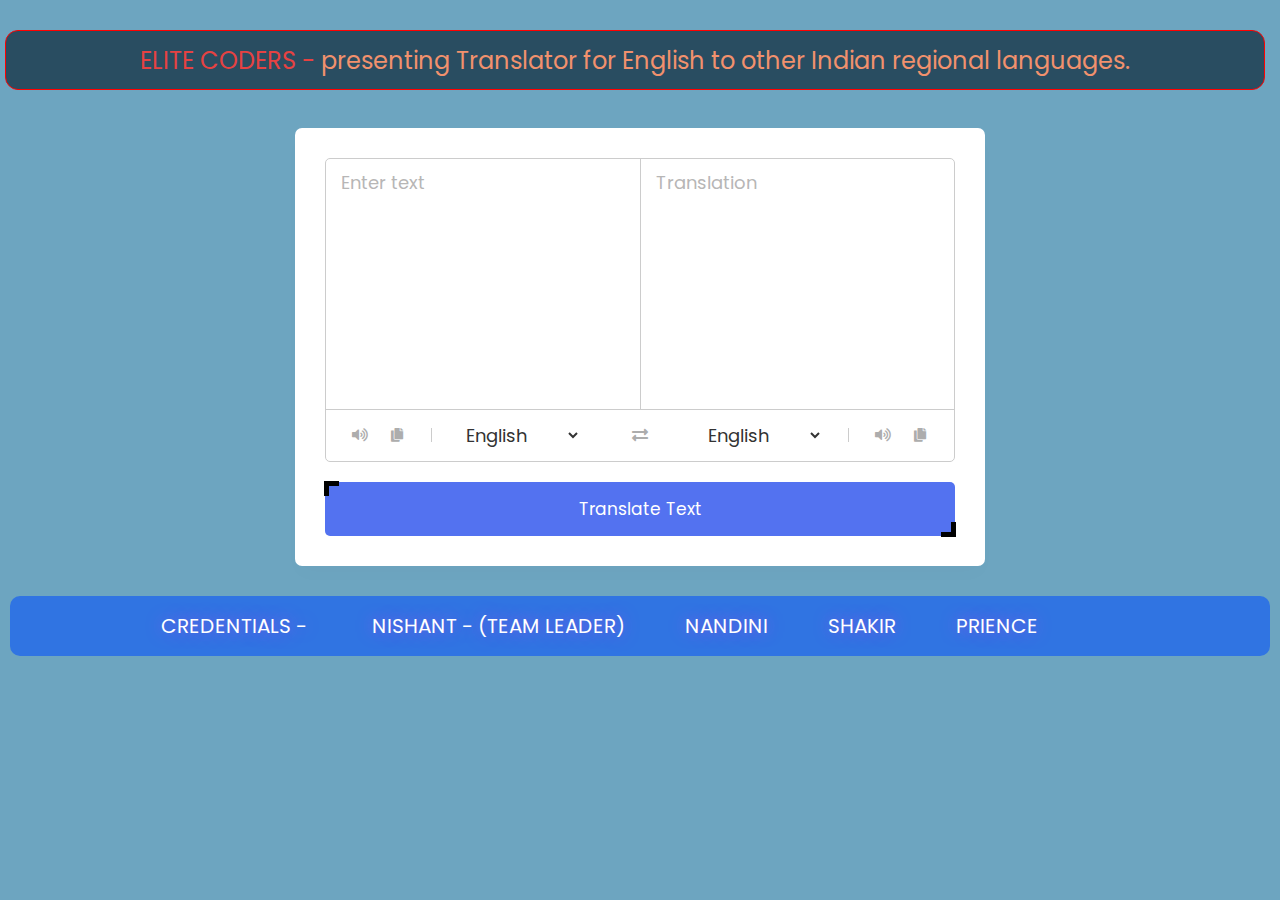
<file: index.html>
<!DOCTYPE html>
<html lang="en" dir="ltr">
  <head>
    <meta charset="utf-8">  
    <title>ELITE CODERS</title>
    <link rel="stylesheet" href="Project.css">
    <meta name="viewport" content="width=device-width, initial-scale=1.0">
    <!-- Font Awesome CDN Link for Icons -->
    <link rel="stylesheet" href="https://cdnjs.cloudflare.com/ajax/libs/font-awesome/5.15.3/css/all.min.css"/>
  </head>
  <body>
    <div class="h">
    <div class="header">
       <p style="color:rgb(230, 66, 66)">ELITE CODERS -</p> <PRE> presenting Translator for English to other Indian regional languages.</PRE>
    </div>
  </div>
    <div class="body">
    <div class="container">
      <div class="wrapper">
        <div class="text-input">
          <textarea spellcheck="false" class="from-text" placeholder="Enter text"></textarea>
          <textarea spellcheck="false" readonly disabled class="to-text" placeholder="Translation"></textarea>
        </div>
        <ul class="controls">
          <li class="row from">
            <div class="icons">
              <i id="from" class="fas fa-volume-up"></i>
              <i id="from" class="fas fa-copy"></i>
            </div>
            <select></select>
          </li>
          <li class="exchange"><i class="fas fa-exchange-alt"></i></li>
          <li class="row to">
            <select></select>
            <div class="icons">
              <i id="to" class="fas fa-volume-up"></i>
              <i id="to" class="fas fa-copy"></i>
            </div>
          </li>
        </ul>
      </div>
      <button class="btn">Translate Text</button>
    </div>
    </div><!--body-->
    <script src="countries.js"></script>
    <script src="project.js"></script>
    <div class="navbar1">
      <div class="header1">
        <ul class="menu1">
          <li><pre>Credentials - </pre></li>
          <li class="li"><pre>Nishant - (Team leader)</pre></li>
          <li>Nandini</li>
          <li>Shakir</li>
          <li>Prience</li>
        </ul>
      </div>
    </div>
  </body>
</html>
</file>
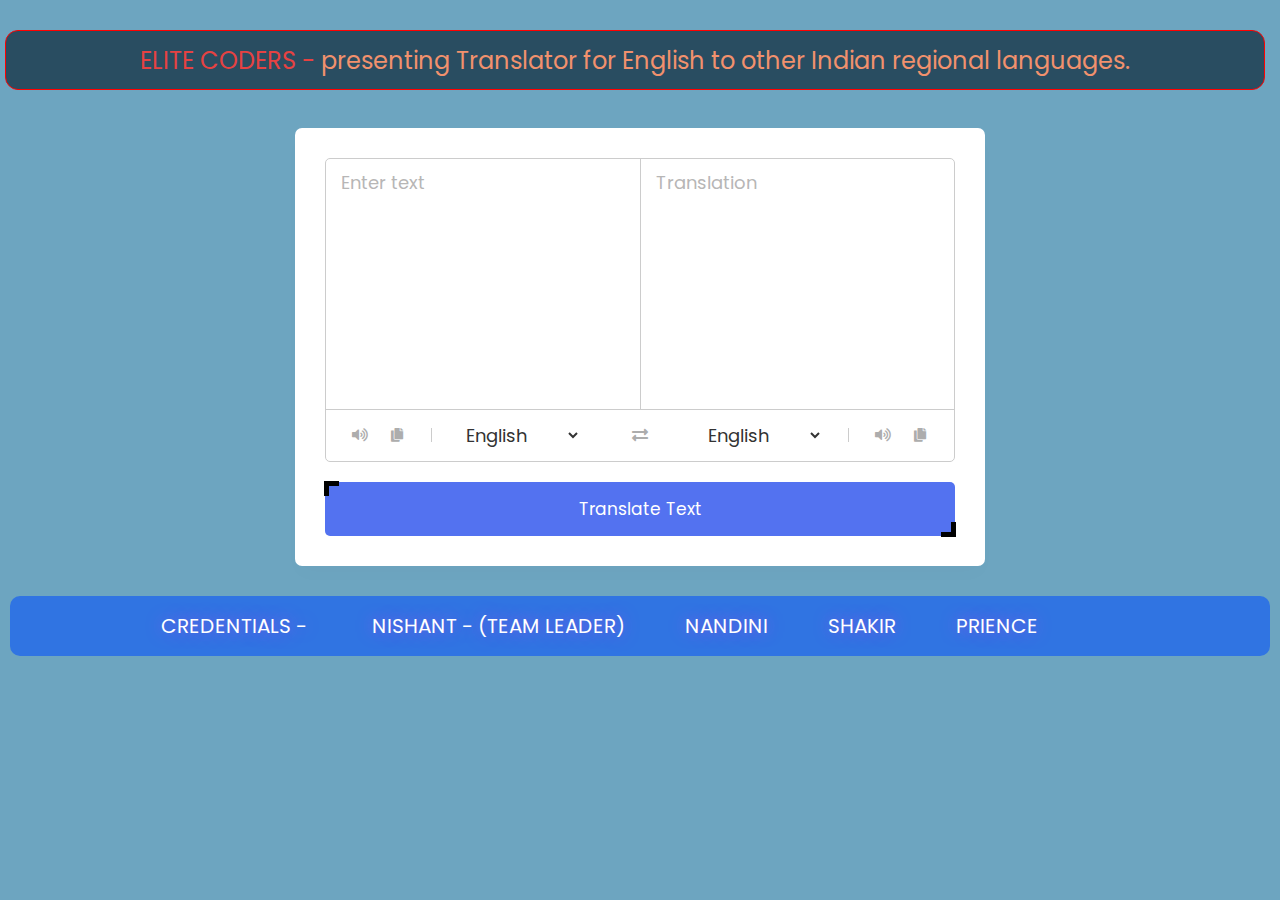
<file: Project.html>
<!DOCTYPE html>
<!-- Coding By CodingNepal - youtube.com/codingnepal -->
<html lang="en" dir="ltr">
  <head>
    <meta charset="utf-8">  
    <title>ELITE CODERS</title>
    <link rel="stylesheet" href="Project.css">
    <meta name="viewport" content="width=device-width, initial-scale=1.0">
    <!-- Font Awesome CDN Link for Icons -->
    <link rel="stylesheet" href="https://cdnjs.cloudflare.com/ajax/libs/font-awesome/5.15.3/css/all.min.css"/>
  </head>
  <body>
    <div class="h">
    <div class="header">
       <p style="color:rgb(230, 66, 66)">ELITE CODERS -</p> <PRE> presenting Translator for English to other Indian regional languages.</PRE>
    </div>
  </div>
    <div class="body">
    <div class="container">
      <div class="wrapper">
        <div class="text-input">
          <textarea spellcheck="false" class="from-text" placeholder="Enter text"></textarea>
          <textarea spellcheck="false" readonly disabled class="to-text" placeholder="Translation"></textarea>
        </div>
        <ul class="controls">
          <li class="row from">
            <div class="icons">
              <i id="from" class="fas fa-volume-up"></i>
              <i id="from" class="fas fa-copy"></i>
            </div>
            <select></select>
          </li>
          <li class="exchange"><i class="fas fa-exchange-alt"></i></li>
          <li class="row to">
            <select></select>
            <div class="icons">
              <i id="to" class="fas fa-volume-up"></i>
              <i id="to" class="fas fa-copy"></i>
            </div>
          </li>
        </ul>
      </div>
      <button class="btn">Translate Text</button>
    </div>
    </div><!--body-->
    <script src="countries.js"></script>
    <script src="project.js"></script>
    <div class="navbar1">
      <div class="header1">
        <ul class="menu1">
          <li><pre>Credentials - </pre></li>
          <li class="li"><pre>Nishant - (Team leader)</pre></li>
          <li>Nandini</li>
          <li>Shakir</li>
          <li>Prience</li>
        </ul>
      </div>
    </div>
  </body>
</html>
</file>
<file: Project.css>
/* Import Google Font - Poppins */
@import url('https://fonts.googleapis.com/css2?family=Poppins:wght@400;500;600;700&display=swap');
*{
  margin: 0;
  padding: 0;
  box-sizing: border-box;
  font-family: 'Poppins', sans-serif;
}
body{

  padding: 0 10px;
  min-height: 100vh;
  background: #6DA5C0;
}
.body
{
  display:flex;
  align-items:center;
  justify-content: center;
  margin-top:3%;
}
.container{
  max-width: 690px;
  width: 100%;
  padding: 30px;
  background: #fff;
  border-radius: 7px;
  box-shadow: 0 10px 20px rgba(0,0,0,0.01);
  
}
.wrapper{
  border-radius: 5px;
  border: 1px solid #ccc;

}
.wrapper .text-input{
  display: flex;
  border-bottom: 1px solid #ccc;
}
.text-input .to-text{
  border-radius: 0px;
  border-left: 1px solid #ccc;
}
.text-input textarea{
  height: 250px;
  width: 100%;
  border: none;
  outline: none;
  resize: none;
  background: none;
  font-size: 18px;
  padding: 10px 15px;
  border-radius: 5px;
}
.text-input textarea::placeholder{
  color: #b7b6b6;
}
.controls, li, .icons, .icons i{
  display: flex;
  align-items: center;
  justify-content: space-between;
}
.controls{
  list-style: none;
  padding: 12px 15px;
}
.controls .row .icons{
  width: 38%;
}
.controls .row .icons i{
  width: 50px;
  color: #adadad;
  font-size: 14px;
  cursor: pointer;
  transition: transform 0.2s ease;
  justify-content: center;
}
.controls .row.from .icons{
  padding-right: 15px;
  border-right: 1px solid #ccc;
}
.controls .row.to .icons{
  padding-left: 15px;
  border-left: 1px solid #ccc;
}
.controls .row select{
  color: #333;
  border: none;
  outline: none;
  font-size: 18px;
  background: none;
  padding-left: 5px;
}
.text-input textarea::-webkit-scrollbar{
  width: 4px;
}
.controls .row select::-webkit-scrollbar{
  width: 8px;
}
.text-input textarea::-webkit-scrollbar-track,
.controls .row select::-webkit-scrollbar-track{
  background: #fff;
}
.text-input textarea::-webkit-scrollbar-thumb{
  background: #ddd;
  border-radius: 8px;
}
.controls .row select::-webkit-scrollbar-thumb{
  background: #999;
  border-radius: 8px;
  border-right: 2px solid #ffffff;
}
.controls .exchange{
  color: #adadad;
  cursor: pointer;
  font-size: 16px;
  transition: transform 0.2s ease;
}
.controls i:active{
  transform: scale(0.9);
}
.container button{
  width: 100%;
  padding: 14px;
  outline: none;
  border: none;
  color: #fff;
  cursor: pointer;
  margin-top: 20px;
  font-size: 17px;
  border-radius: 5px;
  background: #5372F0;
}

@media (max-width: 660px){
  .container{
    padding: 20px;
  }
  .wrapper .text-input{
    flex-direction: column;
  }
  .text-input .to-text{
    border-left: 0px;
    border-top: 1px solid #ccc;
  }
  .text-input textarea{
    height: 200px;
  }
  .controls .row .icons{
    display: none;
  }
  .container button{
    padding: 13px;
    font-size: 16px;
  }
  .controls .row select{
    font-size: 16px;
  }
  .controls .exchange{
    font-size: 14px;
  }
}
.h
{
  justify-content: center;
  align-items:center;
  display:flex;
}
.header
{
  margin:30px 0px 0px -10px;
  height:40px;
  width:300px;
  border-style:solid;
  border-color:red;
  border-width:1px;
  justify-content: center;
  align-items:center;
  display:flex;
  font-size:24px;
  border-radius:13px;
  background-color : #294d61;
  color:#f1916d;
}
.header:hover
{
  border-width:1px 1px 4px 4px;
}
.header:hover {
  color: #f47e10 !important;
  border-radius: 50px;
  border-color: #f1916d!important;
  transition: all 0.3s ease 0s;
}
.btn{
  cursor:pointer;
    position:relative;
    padding:10px 20px;
    background:white;
    font-size:28px;
    border-top-right-radius:10px;
    border-bottom-left-radius:10px;
    transition:all 1s;
    &:after,&:before{
      content:" ";
      width:10px;
      height:10px;
      position:absolute;
      border :0px solid #fff;
      transition:all 1s;
      }
    &:after{
      top:-1px;
      left:-1px;
      border-top:5px solid black;
      border-left:5px solid black;
    }
    &:before{
      bottom:-1px;
      right:-1px;
      border-bottom:5px solid black;
      border-right:5px solid black;
    }
    &:hover{
      border-top-right-radius:0px;
    border-bottom-left-radius:0px;
      // background:rgba(0,0,0,.5);
      // color:white;
      &:before,&:after{
        
        width:100%;
        height:100%;
         border-color:rgba(120, 100, 232, 0.674);
      }
    }
  }
  

.navbar1,

.navbar3,
.navbar4 {
  width: 100%;
  height: 60px;
  display: flex;
  align-items: center;
  background-color: #3074e2;
  margin-top:30px;
  border:1px solid transparent;
  border-radius:10px;
}
.navbar1 li{
  margin-left:50px;
}
.header,
.header2,
.header3,
.header4,
.header1 {
  width: 100%;
  height: 60px;
}

.menu,
.menu2,
.menu3,
.menu4,
.menu1 {
  height: 100%;
  width: 100%;
  display: flex;
  align-items: center;
  list-style: none;
  padding: 0 100px;
}

.menu li,
.menu2 li,
.menu3 li,
.menu4 li,
.menu1 li {
  display:flex;
  height: 100%;
  font-size: 20px;
  position: relative;
  display: flex;
  align-items: center;
  justify-content: center;
  color: #fff;
  text-transform: uppercase;
  text-shadow: 0 0 15px #8e54e9;
  transition: all 300ms cubic-bezier(0.075, 0.82, 0.165, 1);
  text-align: center;
  padding: 0 10px;
  margin-right: 0px;
  margin-left:-5px;
}

/* Style 1 */
/* Before Hover: Width of before element is set to 100% and height to 0 and Width of before element is*/
/* set to 0% and height to 100%  */
/* On Hover:  Top and bottom borders' of after element and left and right borders of before element*/
/* is animated here by increasing the height of before element from 0 to 80% and width of after */
/* element from 0 to 120% */

.menu li:after,
.menu li:before {
  content: "";
  position: absolute;
  display: block;
  border: 0px solid transparent;
}

.menu li:after {
  width: 0%;
  height: 100%;
  border-top: 2px solid #fff;
  border-bottom: 2px solid #fff;
  transition: all 0.3s ease;
}

.menu li:before {
  width: 120%;
  height: 0%;
  border-left: 2px solid #fff;
  border-right: 2px solid #fff;
  transition: all 0.5s ease;
}

.menu li:hover::before {
  height: 80%;
}

.menu li:hover::after {
  width: 120%;
}

/* Style 2: */
/* On Hover: Top and left border of after element and right, bottom borders of before element is */
/* incresed from 0 to 10px */

.menu1 li:after,
.menu1 li:before {
  content: "";
  position: absolute;
  display: block;
  border: 0px solid transparent;
  width: 0%;
  height: 0%;
  transition: all 0.3s ease;
}

.menu1 li:after {
  width: 0%;
  height: 0%;
  top: 0;
  left: 0;
  border-top: 2px solid transparent;
  border-left: 2px solid transparent;
}

.menu1 li:before {
  width: 0%;
  height: 0%;
  right: 0;
  bottom: 0;
  border-bottom: 2px solid transparent;
  border-right: 2px solid transparent;
}

.menu1 li:hover::before,
.menu1 li:hover::after {
  width: 10px;
  height: 10px;
  border-color: #fff;
}
.menu1 li:hover{
  color:#04e4a5;
}
.menu1 li
{
  margin-left:40px;
}
</file>
